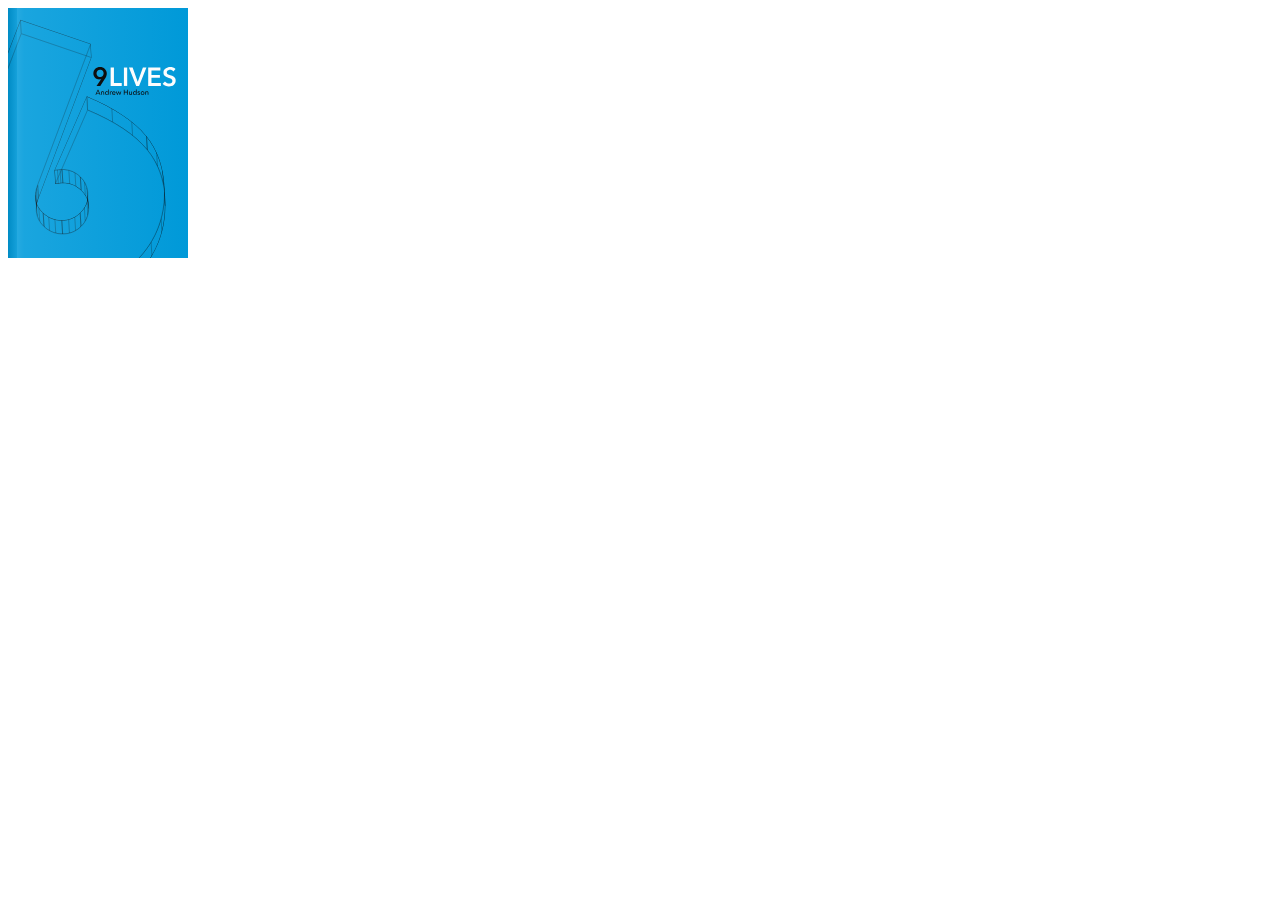
<file: test-js-jquery/baipishu/index.html>
<!DOCTYPE html>
<html>

<head>
  <meta charset="utf-8">
  <style src="../../main/style/main.css"></style>
  <style src="./css/index.css"></style>
  <title></title>
</head>

<body>
  <div class="style_band">
    <div class="col-12-3">
      <div class="book" style="height:250px;width:180px;">
        <div style="height:100%; width:100%; background:linear-gradient(to right, rgba(0, 0, 0, 0.1) 0%, rgba(211, 211, 211, 0.1) 5%, rgba(255, 255, 255, 0.15) 5%, rgba(255, 255, 255, 0.1) 9%, rgba(0, 0, 0, 0.01) 100%),url('images/cover1.svg');">

        </div>
      </div>

    </div>
  </div>
</body>

</html>
</file>
